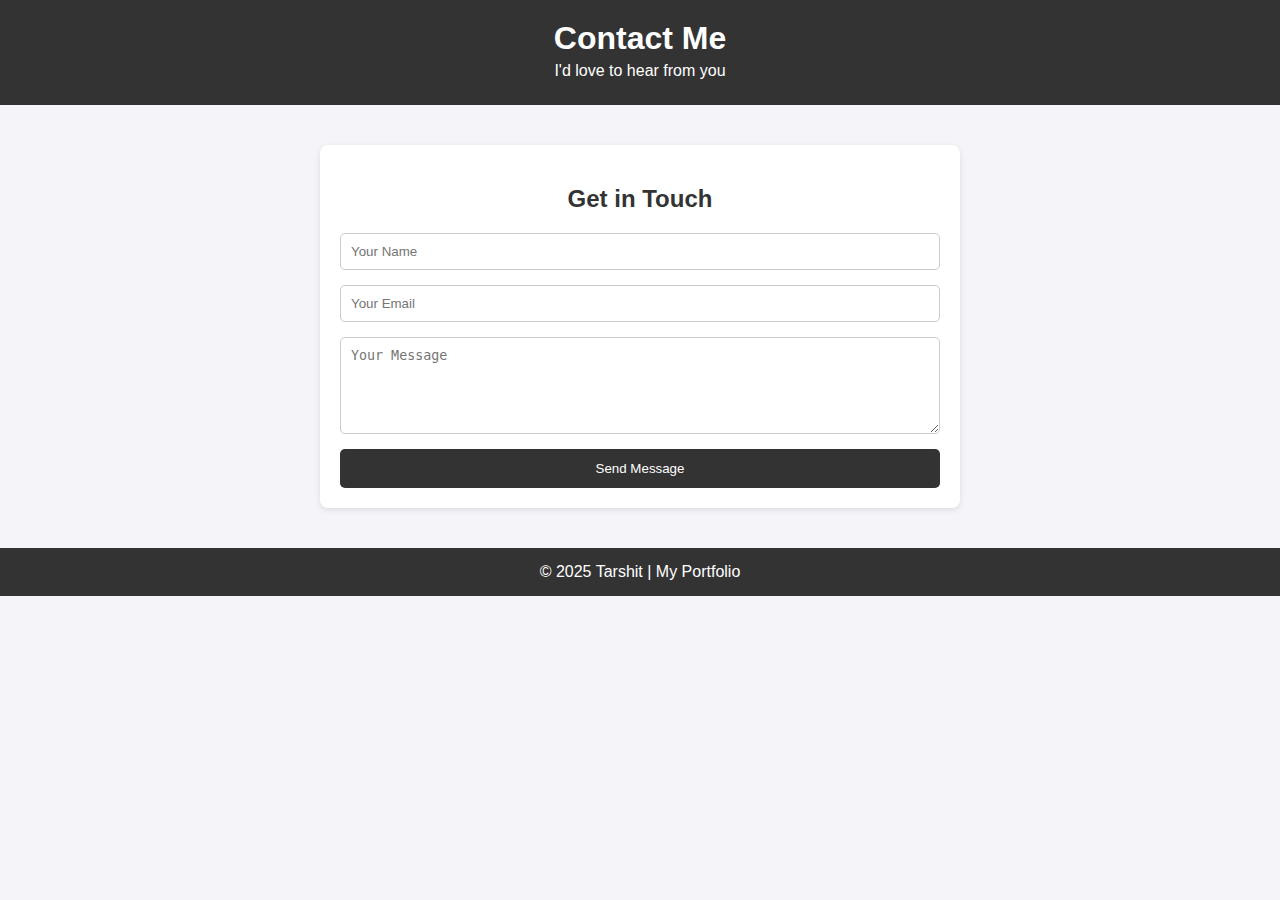
<file: contact/templates/contact/contact.html>
<!DOCTYPE html>
<html lang="en">
<head>
    <meta charset="UTF-8">
    <title>Contact Me</title>
</head>
<body style="font-family: Arial, sans-serif; margin: 0; padding: 0; background-color: #f4f4f9;">

    <!-- Page Header -->
    <div style="background-color: #333; color: white; padding: 20px; text-align: center;">
        <h1 style="margin: 0;">Contact Me</h1>
        <p style="margin: 5px 0;">I'd love to hear from you</p>
    </div>

    <!-- Contact Form Section -->
    <div style="max-width: 600px; margin: 40px auto; background: white; padding: 20px; border-radius: 8px; box-shadow: 0 2px 6px rgba(0,0,0,0.1);">
        <h2 style="text-align: center; color: #333;">Get in Touch</h2>
        
        <form style="display: flex; flex-direction: column; gap: 15px;">
            <input type="text" placeholder="Your Name" 
                   style="padding: 10px; border: 1px solid #ccc; border-radius: 5px;">
            
            <input type="email" placeholder="Your Email" 
                   style="padding: 10px; border: 1px solid #ccc; border-radius: 5px;">
            
            <textarea placeholder="Your Message" rows="5" 
                      style="padding: 10px; border: 1px solid #ccc; border-radius: 5px; resize: vertical;"></textarea>
            
            <button type="submit" 
                    style="padding: 12px; background-color: #333; color: white; border: none; border-radius: 5px; cursor: pointer;">
                Send Message
            </button>
        </form>
    </div>

    <!-- Footer -->
    <div style="text-align: center; padding: 15px; background-color: #333; color: white; margin-top: 40px;">
        <p style="margin: 0;">&copy; 2025 Tarshit | My Portfolio</p>
    </div>

</body>
</html>
</file>
